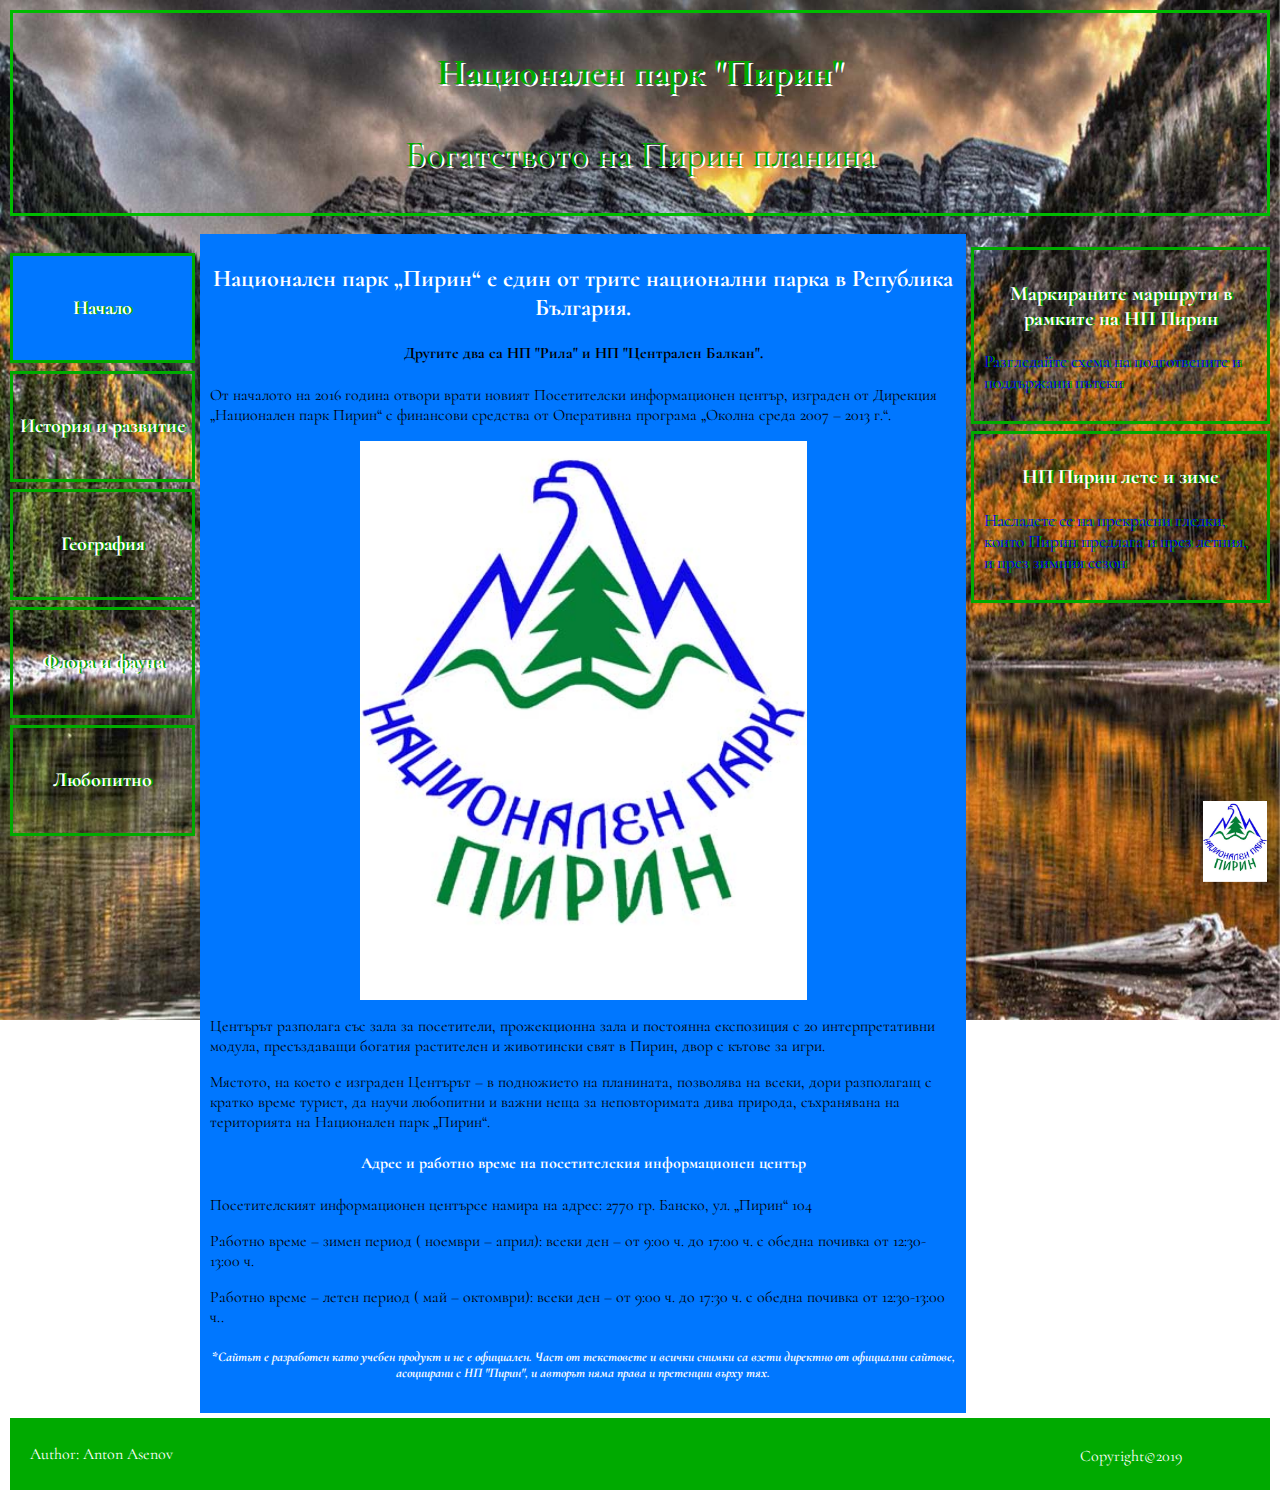
<file: index.html>
<!DOCTYPE html>
<html>
<head>

	<meta charset="utf-8">
	<meta name="description" content="Национален парк Пирин - един от трите национални паркове в България">
	<meta name="keywords" content="Национален парк Пирин, защитени територии, туризъм">
	<meta name="author" content="Антон Асенов">
	<meta name="viewport" content="width=device-width, initial-scale=1.0">

	<link rel="stylesheet" type="text/css" href="Css/style.css">
	<link href="https://fonts.googleapis.com/css?family=Cormorant&display=swap&text=0123456789НПРБ" rel="stylesheet">
	

	<title>Национален парк "Пирин"</title>

</head>

<body>


	<div class="header">
		<p class="header-text"><strong>Национален парк "Пирин"</strong></p>
		<p class="header-text">Богатството на Пирин планина</p>
	</div>

	<div class="menu">
		<a href="index.html"><div class="menuitem1"><h5>Начало</h5></div></a>
		<a href="Html/Istoriq.html"><div class="menuitem"><h5>История и развитие</h5></div></a>
		<a href="Html/Geografiq.html"><div class="menuitem"><h5>География</h5></div></a>
		<a href="Html/Rast i zhiv.html"><div class="menuitem"><h5>Флора и фауна</h5></div></a>
		<a href="Html/lubopitno.html"><div class="menuitem"><h5>Любопитно</h5></div></a>
	</div>

	<div class="main">
	
		<h2>Национален парк „Пирин“ е един от трите национални парка в Република България.</h2>
		
		<h4 id="subtitle">Другите два са НП "Рила" и НП "Централен Балкан".</h4>
			<p> От началото на 2016 година отвори врати новият Посетителски информационен център, изграден от Дирекция „Национален парк Пирин“ с финансови средства от Оперативна програма „Околна среда 2007 – 2013 г.“.</p>
		
			<img id="img" src="Images/NP Pirin.jpg">
		
			<p>Центърът разполага със зала за посетители, прожекционна зала и постоянна експозиция с 20 интерпретативни модула, пресъздаващи богатия растителен и животински свят в Пирин, двор с кътове за игри.</p>
			<p>Мястото, на което е изграден Центърът – в подножието на планината, позволява на всеки, дори разполагащ с кратко време турист, да научи любопитни и важни неща за неповторимата дива природа, съхранявана на територията на Национален парк „Пирин“.</p>

		<h4>Адрес и работно време на посетителския информационен център</h4>
			<p>Посетителският информационен центърсе намира на адрес: 2770 гр. Банско, ул. „Пирин“ 104</p>
			<p> Работно време – зимен период ( ноември – април): всеки ден – от 9:00 ч. до 17:00 ч. с обедна почивка от 12:30-13:00 ч.</p>
			<p>Работно време – летен период ( май – октомври): всеки ден – от 9:00 ч. до 17:30 ч. с обедна почивка от 12:30-13:00 ч..</p>
			
	<h5>*<i>Сайтът е разработен като учебен продукт и не е официален. Част от текстовете и всички снимки са взети директно от официални сайтове, асоциирани с НП "Пирин", и авторът няма права и претенции върху тях.</i></h5>
			
	</div>

	<div class="right-bar">
	
		<div class="right-item">
			<a href="http://www.pirin.bg/wp-content/uploads/2017/08/map.pdf" target="_blank"><h3>Маркираните маршрути в рамките на НП Пирин</h3>
			<p>Разгледайте схема на подготвените и поддържани пътеки</p></a>
		</div>
			
		<div class="right-item">
			<a href="Html/lqto.html"><h3>НП Пирин лете и зиме</h3>
			<p>Насладете се на прекрасни гледки, които Пирин предлага и през летния, и през зимния сезон</p></a>
		</div>
			
		<a href="https://www.pirin.bg/" target="_blank"><img id="img2" src="Images/NP Pirin.jpg" title="Към официалния сайт на НП 'Пирин'"></a>
			
	</div>
    
	<div class="footer">
		<p id="footer-left">Author: Anton Asenov</p>
		<p id="footer-right">Copyright&copy;2019</p>
	</div>
	


</body>
</html>
</file>
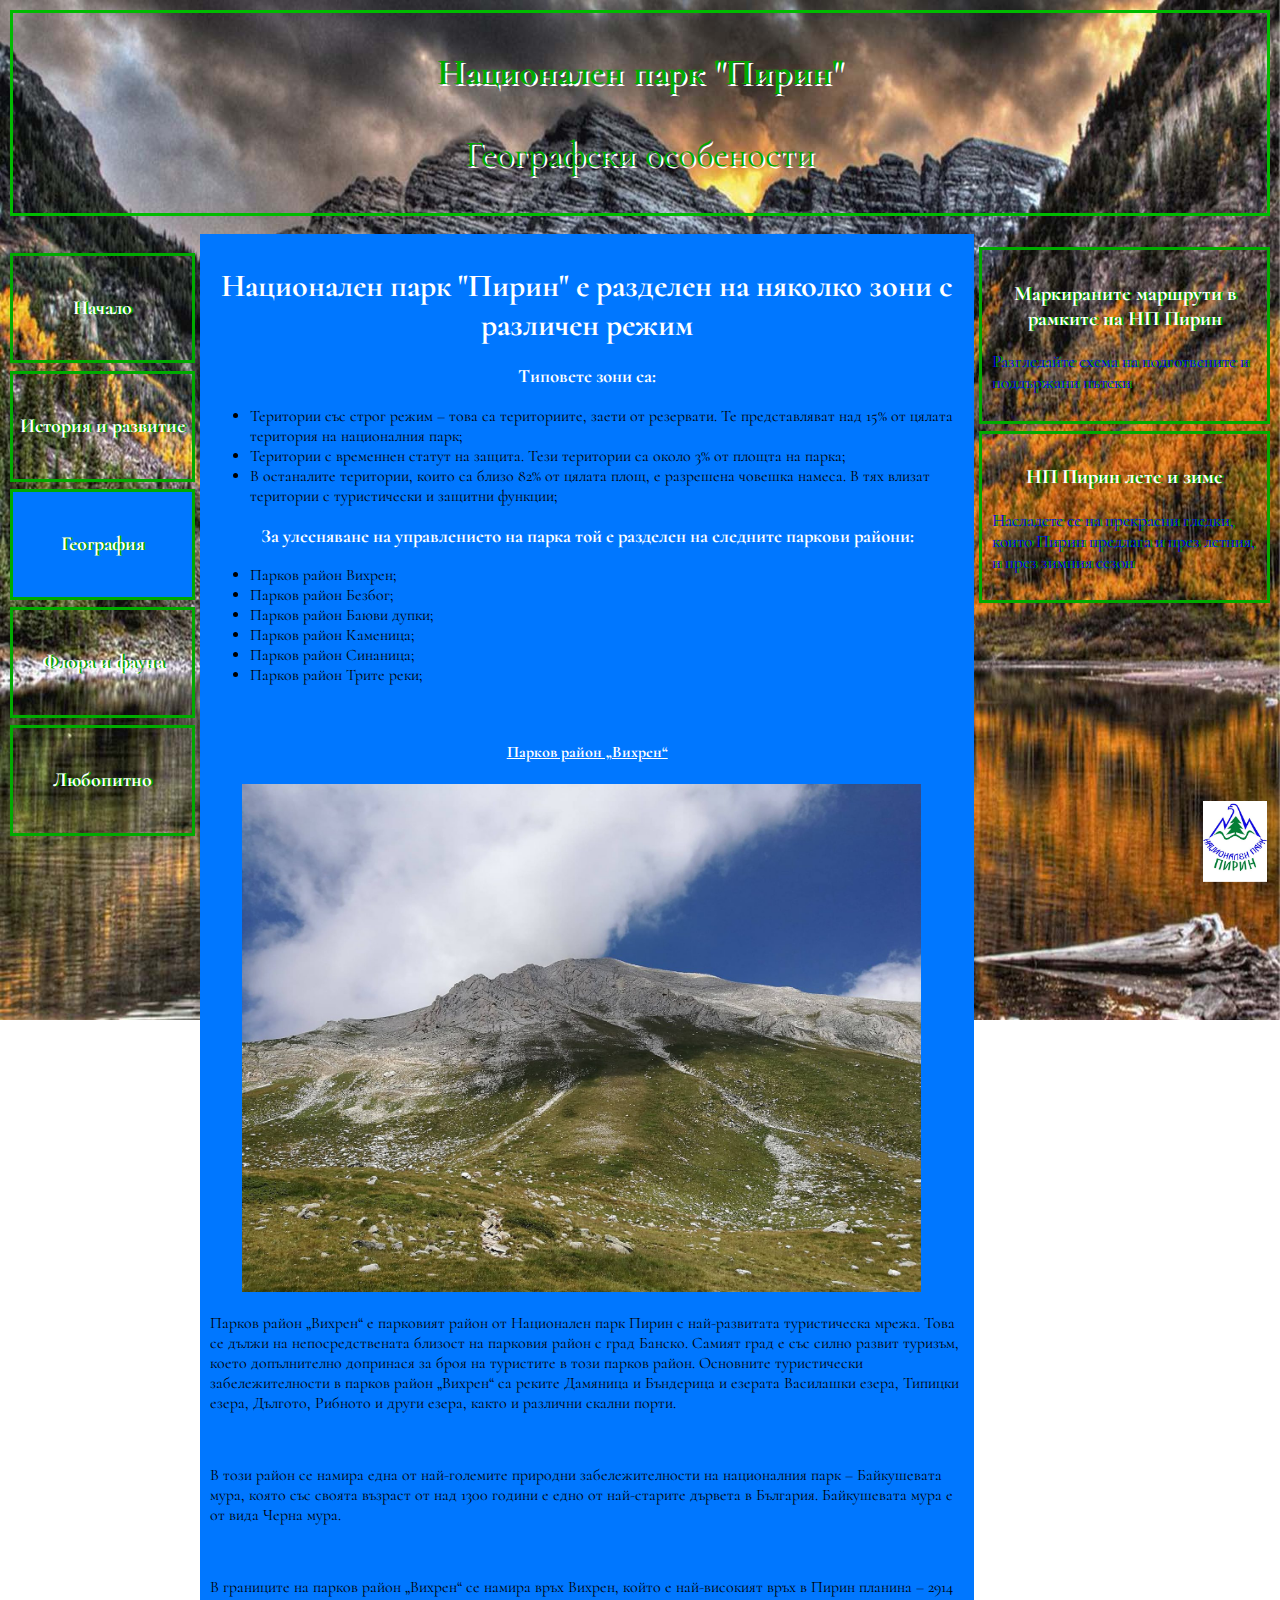
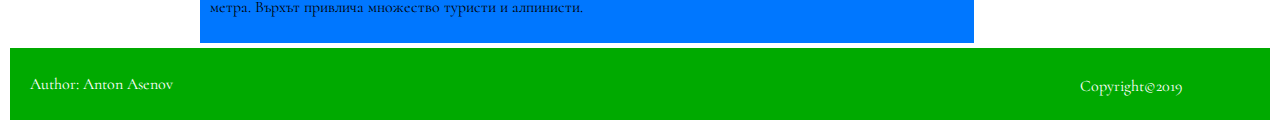
<file: Html/Geografiq.html>
<!DOCTYPE html>
<html>
<head>

	<meta charset="utf-8">
	<meta name="description" content="Национален парк Пирин - един от трите национални паркове в България">
	<meta name="keywords" content="Национален парк Пирин, защитени територии, туризъм">
	<meta name="author" content="Антон Асенов">
	<meta name="viewport" content="width=device-width, initial-scale=1.0">

	<link rel="stylesheet" type="text/css" href="../Css/style.css">
	<link href="https://fonts.googleapis.com/css?family=Cormorant&display=swap&text=0123456789НПОРЦМБИГФДЛ" rel="stylesheet">

	<title>НП "Пирин" - география</title>

</head>

<body>

	<div class="header">
	
		<p class="header-text"><strong>Национален парк "Пирин"</strong></p>
		<p class="header-text">Географски особености</p>
		
	</div>

	<div class="menu">
	
		<a href="../index.html"><div class="menuitem"><h5>Начало</h5></div></a>
		<a href="Istoriq.html"><div class="menuitem"><h5>История и развитие</h5></div></a>
		<a href="Geografiq.html"><div class="menuitem1"><h5>География</h5></div></a>
		<a href="Rast i zhiv.html"><div class="menuitem"><h5>Флора и фауна</h5></div></a>
		<a href="lubopitno.html"><div class="menuitem"><h5>Любопитно</h5></div></a>
		
	</div>

	<div class="main">
   
		<h1>Национален парк "Пирин" е разделен на няколко зони с различен режим</h1>
			<h3> Tиповете зони са:</h3>
				<ul>
					<li>Територии със строг режим – това са териториите, заети от резервати. Те представляват над 15% от цялата територия на националния парк;</li>
					<li>Територии с временнен статут на защита. Тези територии са около 3% от площта на парка;</li>
					<li>В останалите територии, които са близо 82% от цялата площ, е разрешена човешка намеса. В тях влизат територии с туристически и защитни функции;</li>
				</ul>
			<h3>За улесняване на управлението на парка той е разделен на следните паркови райони:</h3>
				<ul>
					<li>Парков район Вихрен;</li>
					<li>Парков район Безбог;</li>
					<li>Парков район Баюви дупки;</li>
					<li>Парков район Каменица;</li>
					<li>Парков район Синаница;</li>
					<li>Парков район Трите реки;</li>
				</ul><br>
				<h4 style="text-decoration:underline">Парков район „Вихрен“</h4>
					<a href="https://opoznai.bg/view/parkov-raion-vihren-pirin" target="_blank"><img id="imgGeo" src="../Images/PR Vihren.jpg"alt="Парков район Вихрен"  title="Район Вихрен притежава най-добре развитата туристическа мрежа на територията на националния парк.
(Клик към официалния сайт)" target="_blank"></a>
					<p>Парков район „Вихрен“ е парковият район от Национален парк Пирин с най-развитата туристическа мрежа. Това се дължи на непосредствената близост на парковия район с град Банско. Самият град е със силно развит туризъм, което допълнително допринася за броя на туристите в този парков район. Основните туристически забележителности в парков район „Вихрен“ са реките Дaмяница и Бъндерица и езерата Василашки езера, Типицки езера, Дългото, Рибното и други езера, както и различни скални порти.</p><br>
					<p>В този район се намира една от най-големите природни забележителности на националния парк – Байкушевата мура, която със своята възраст от над 1300 години е едно от най-старите дървета в България. Байкушевата мура е от вида Черна мура.</p><br>
					<p>В границите на парков район „Вихрен“ се намира връх Вихрен, който е най-високият връх в Пирин планина – 2914 метра. Върхът привлича множество туристи и алпинисти.</p>
	
	</div>

	<div class="right-bar">
	
		<div class="right-item">
			<a href="http://www.pirin.bg/wp-content/uploads/2017/08/map.pdf" target="_blank"><h3>Маркираните маршрути в рамките на НП Пирин</h3>
			<p>Разгледайте схема на подготвените и поддържани пътеки</p></a>
		</div>
			
		<div class="right-item">
			<a href="lqto.html"><h3>НП Пирин лете и зиме</h3>
			<p>Насладете се на прекрасни гледки, които Пирин предлага и през летния, и през зимния сезон</p></a>
		</div>
		
		<a href="https://www.pirin.bg/" target="_blank"><img id="img2" src="../Images/NP Pirin.jpg" title="Към официалния сайт на НП 'Пирин'"></a>
	
	</div>

	<div class="footer">
		<p id="footer-left">Author: Anton Asenov</p>
		<p id="footer-right">Copyright&copy;2019</p>
	</div>

</body>
</html>
</file>
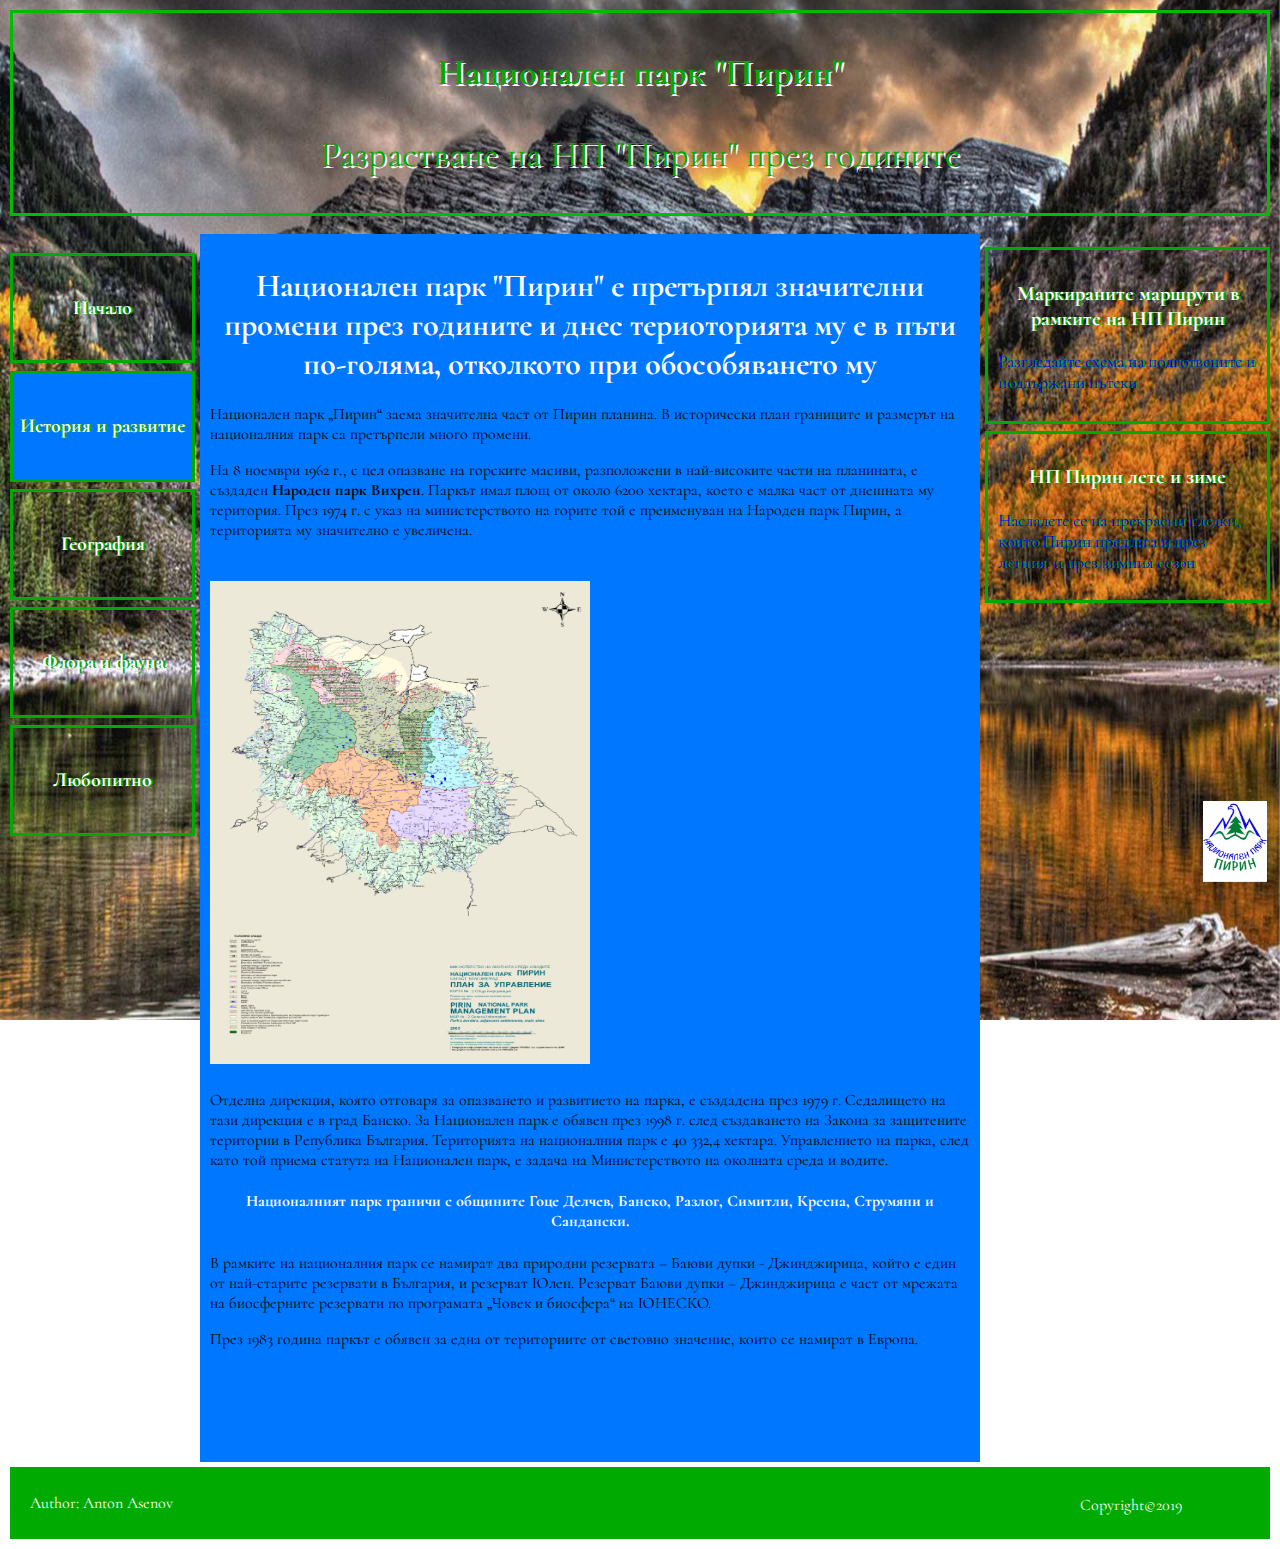
<file: Html/Istoriq.html>
<!DOCTYPE html>
<html>
<head>
	<meta charset="utf-8">
	<meta name="description" content="Национален парк Пирин - един от трите национални паркове в България">
	<meta name="keywords" content="Национален парк Пирин, история, защитени територии, туризъм">
	<meta name="author" content="Антон Асенов">
	<meta http-equiv="refresh" content="60">
	<meta name="viewport" content="width=device-width, initial-scale=1.0">

	<link rel="stylesheet" type="text/css" href="../Css/style.css">
	<link href="https://fonts.googleapis.com/css?family=Cormorant&display=swap&text=0123456789НПОРЦМБИГФДЛ" rel="stylesheet">

<title>НП "Пирин" през годините</title>

</head>
<body>

	<div class="header">
	
		<p class="header-text"><strong>Национален парк "Пирин"</strong></p>
		<p class="header-text">Разрастване на НП "Пирин" през годините</p>
		
	</div>


	<div class="menu">
	
		<a href="index.html"><div class="menuitem"><h5>Начало</h5></div></a>
		<a href="Html/Istoriq.html"><div class="menuitem1"><h5>История и развитие</h5></div></a>
		<a href="Html/Geografiq.html"><div class="menuitem"><h5>География</h5></div></a>
		<a href="Html/Rast i zhiv.html"><div class="menuitem"><h5>Флора и фауна</h5></div></a>
		<a href="Html/lubopitno.html"><div class="menuitem"><h5>Любопитно</h5></div></a>
		
	</div>

	<div class="main">
  
		<h1>Национален парк "Пирин" е претърпял значителни промени през годините и днес териоторията му е в пъти по-голяма, отколкото при обособяването му</h1>
		
				<p>Национален парк „Пирин“ заема значителна част от Пирин планина. В исторически план границите и размерът на националния парк са претърпели много промени.</p>
				<p>На 8 ноември 1962 г., с цел опазване на горските масиви, разположени в най-високите части на планината, е създаден <strong>Народен парк Вихрен</strong>. Паркът имал площ от около 6200 хектара, което е малка част от днешната му територия. През 1974 г. с указ на министерството на горите той е преименуван на Народен парк Пирин, а територията му значително е увеличена.</p><br>

					<a href="../Images/np pirin karta gol.jpg" alt="Kарта на НП Пирин" target="_blank"><img id="map" alt="карта на НП Пирин" src="../Images/np pirin karta gol.jpg" title="Територия на НП 'Пирин' към днешна дата" width="50%" height="40%" ></a><br>

				<p>Отделна дирекция, която отговаря за опазването и развитието на парка, е създадена през 1979 г. Седалището на тази дирекция е в град Банско. За Национален парк е обявен през 1998 г. след създаването на Закона за защитените територии в Република България. Територията на националния парк е 40 332,4 хектара. Управлението на парка, след като той приема статута на Национален парк, е задача на Министерството на околната среда и водите.</p>

			<h4>Националният парк граничи с общините Гоце Делчев, Банско, Разлог, Симитли, Кресна, Струмяни и Сандански.</h4>

				<p>В рамките на националния парк се намират два природни резервата – Баюви дупки - Джинджирица, който е един от най-старите резервати в България, и резерват Юлен. Резерват Баюви дупки – Джинджирица е част от мрежата на биосферните резервати по програмата „Човек и биосфера“ на ЮНЕСКО.</p>
				<p>През 1983 година паркът е обявен за една от териториите от световно значение, които се намират в Европа.</p>
	
	</div>

	<div class="right-bar">
	
		<div class="right-item">
			<a href="http://www.pirin.bg/wp-content/uploads/2017/08/map.pdf" target="_blank"><h3>Маркираните маршрути в рамките на НП Пирин</h3>
			<p>Разгледайте схема на подготвените и поддържани пътеки</p></a>
		</div>
			
		<div class="right-item">
			<a href="Html/lqto.html"><h3>НП Пирин лете и зиме</h3>
			<p>Насладете се на прекрасни гледки, които Пирин предлага и през летния, и през зимния сезон</p></a>
		</div>
		
		<a href="https://www.pirin.bg/" target="_blank"><img id="img2" src="../Images/NP Pirin.jpg"></a>
		
	</div>

	<div class="footer">
		<p id="footer-left">Author: Anton Asenov</p>
		<p id="footer-right">Copyright&copy;2019</p>
	</div>

</body>
</html>
</file>
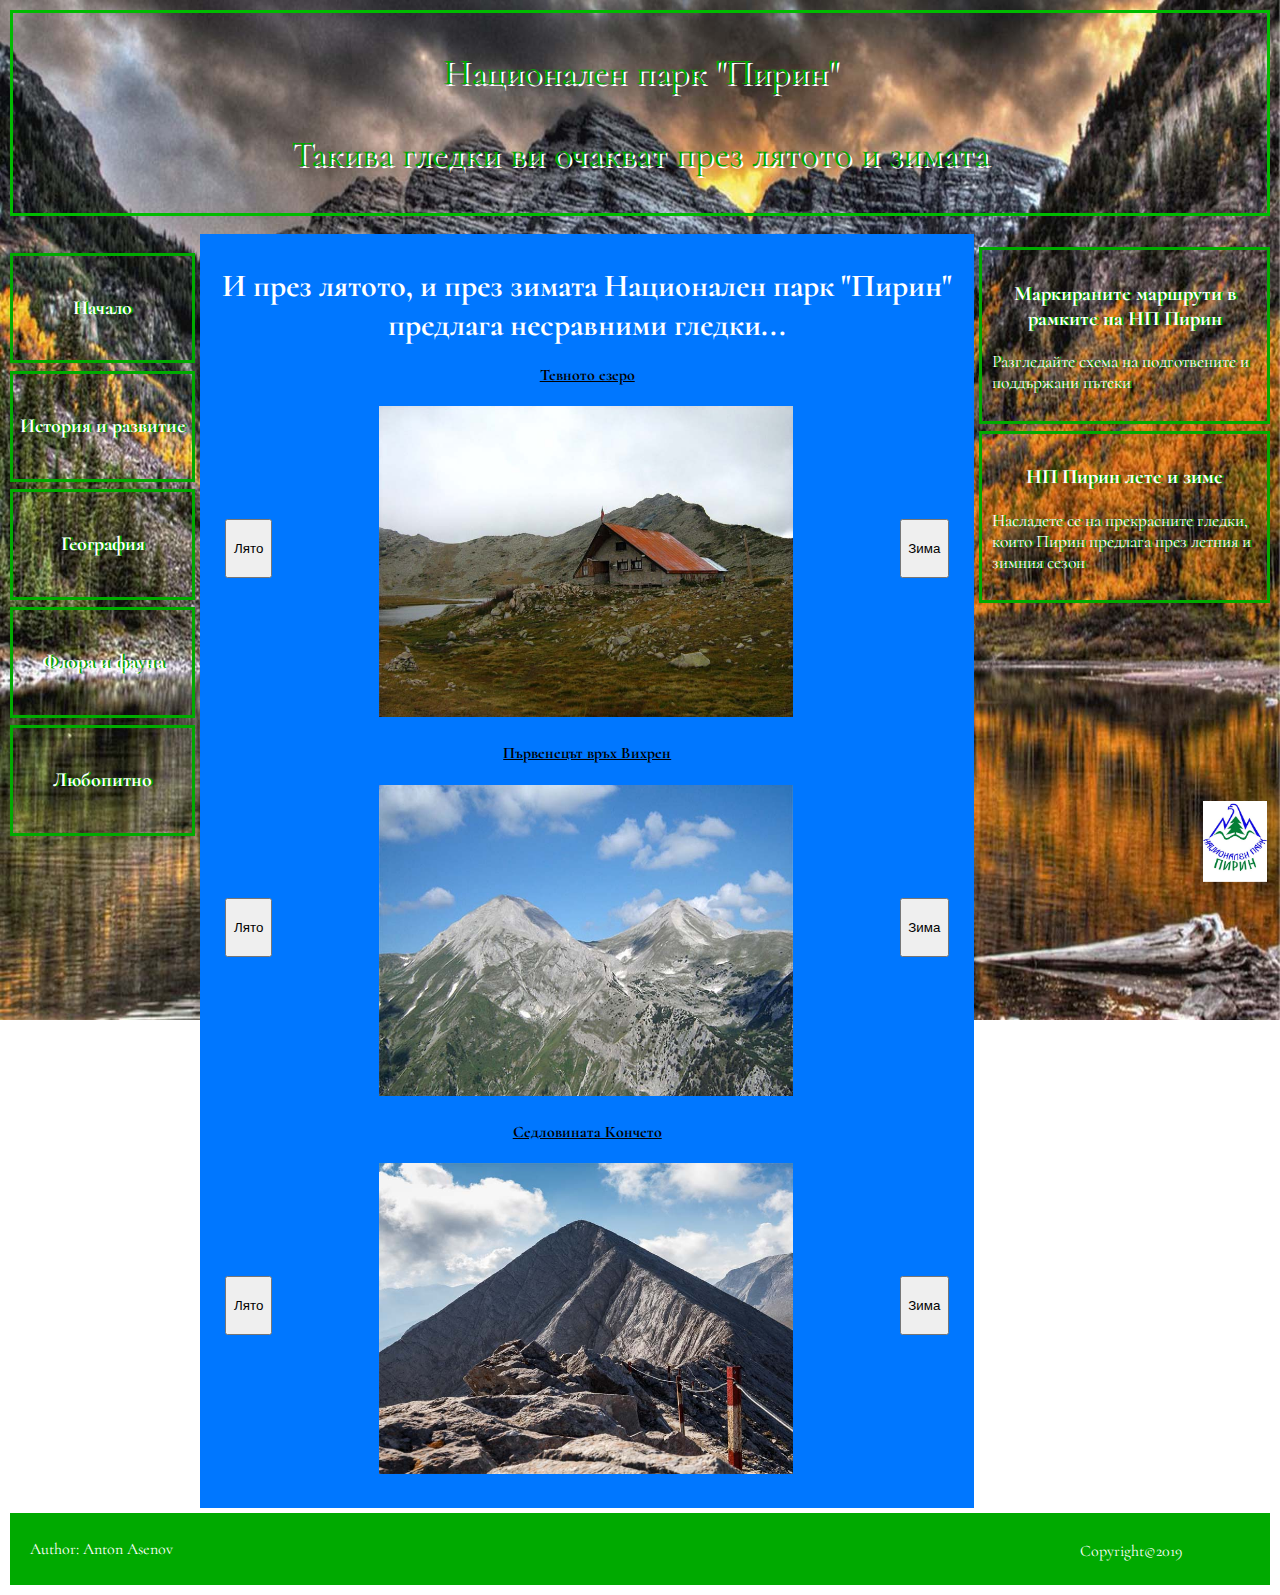
<file: Html/lqto.html>
<!DOCTYPE html>
<html>
<head>
	<meta charset="utf-8">
	<meta name="description" content="Национален парк Пирин - един от трите национални паркове в България">
	<meta name="keywords" content="Национален парк Пирин, защитени територии, туризъм">
	<meta name="author" content="Антон Асенов">
	<meta http-equiv="refresh" content="60">
	<meta name="viewport" content="width=device-width, initial-scale=1.0">

	<link rel="stylesheet" type="text/css" href="../Css/style.css">
	<link href="https://fonts.googleapis.com/css?family=Cormorant&display=swap&text=0123456789НПОРЦМБИГФДЛ" rel="stylesheet">

<title>Летни и зимни емоции в НП "Пирин"</title>

</head>
<body>

	<div class="header">
	
		<p class="header-text">Национален парк "Пирин"</p>
		<p class="header-text">Такива гледки ви очакват през лятото и зимата</p>
		
	</div>

	<div class="menu">
  
		<div class="menuitem"><a href="../index.html"><h5>Начало</h5></a></div>
		<div class="menuitem"><a href="Istoriq.html"><h5>История и развитие</h5></a></div>
		<div class="menuitem"><a href="Geografiq.html"><h5>География</h5></a></div>
		<div class="menuitem"><a href="Rast i zhiv.html"><h5>Флора и фауна</h5></a></div>
		<div class="menuitem"><a href="lubopitno.html"><h5>Любопитно</h5></a></div>
	
	</div>

	<div class="main">
	
		<h1>И през лятото, и през зимата <strong>Национален парк "Пирин"</strong> предлага несравними гледки...</h1>
		
			<h4 style="color: black; text-decoration: underline">Тевното езеро</h4>
				<button class="butonl" onclick="document.getElementById('myImage').src='../Images/TevnoEzeroLqto1.jpg'"><p>Лято</p></button>	
				<button class="butonr" onclick="document.getElementById('myImage').src='../Images/TevnoEzeroZima1.jpg'"><p>Зима</p></button>				
					<h3><img id="myImage" src="../Images/TevnoEzeroLqto1.jpg"></h3>

				
			<h4 style="color: black; text-decoration: underline">Първенецът връх Вихрен</h4>
				<button class="butonl" onclick="document.getElementById('myImage2').src='../Images/VihrenLqto1.jpg'"><p>Лято</p></button>
				<button class="butonr"  onclick="document.getElementById('myImage2').src='../Images/VihrenZima1.jpg'"><p>Зима</p></button>
					<h3><img id="myImage2" src="../Images/VihrenLqto1.jpg"></h3>
				
				
			<h4 style="color: black; text-decoration: underline">Седловината Кончето</h4>
				<button class="butonl"  onclick="document.getElementById('myImage3').src='../Images/KonchetoLqto1.jpg'"><p>Лято</p></button>
						<button class="butonr"  onclick="document.getElementById('myImage3').src='../Images/KonchetoZima1.jpg'"><p>Зима</p></button>
					<h3><img id="myImage3" src="../Images/KonchetoLqto1.jpg"></h3>
		

	</div>

	<div class="right-bar">
  
		<div class="right-item"><a href="http://www.pirin.bg/wp-content/uploads/2017/08/map.pdf" target="_blank"><h3>Маркираните маршрути в рамките на НП Пирин</h3></a>
			<p>Разгледайте схема на подготвените и поддържани пътеки</p></div>
		<div class="right-item1"><a href="lqto.html"><h3>НП Пирин лете и зиме</h3></a>
			<p>Насладете се на прекрасните гледки, които Пирин предлага през летния и зимния сезон</p></div>
	
		<a href="https://www.pirin.bg/" target="_blank"><img id="img2" src="../Images/NP Pirin.jpg" title="Към официалния сайт на НП 'Пирин'"></a>
	
	</div>

	<div class="footer">
		<p id="footer-left">Author: Anton Asenov</p>
		<p id="footer-right">Copyright&copy;2019</p>
	</div>

</body>
</html>
</file>
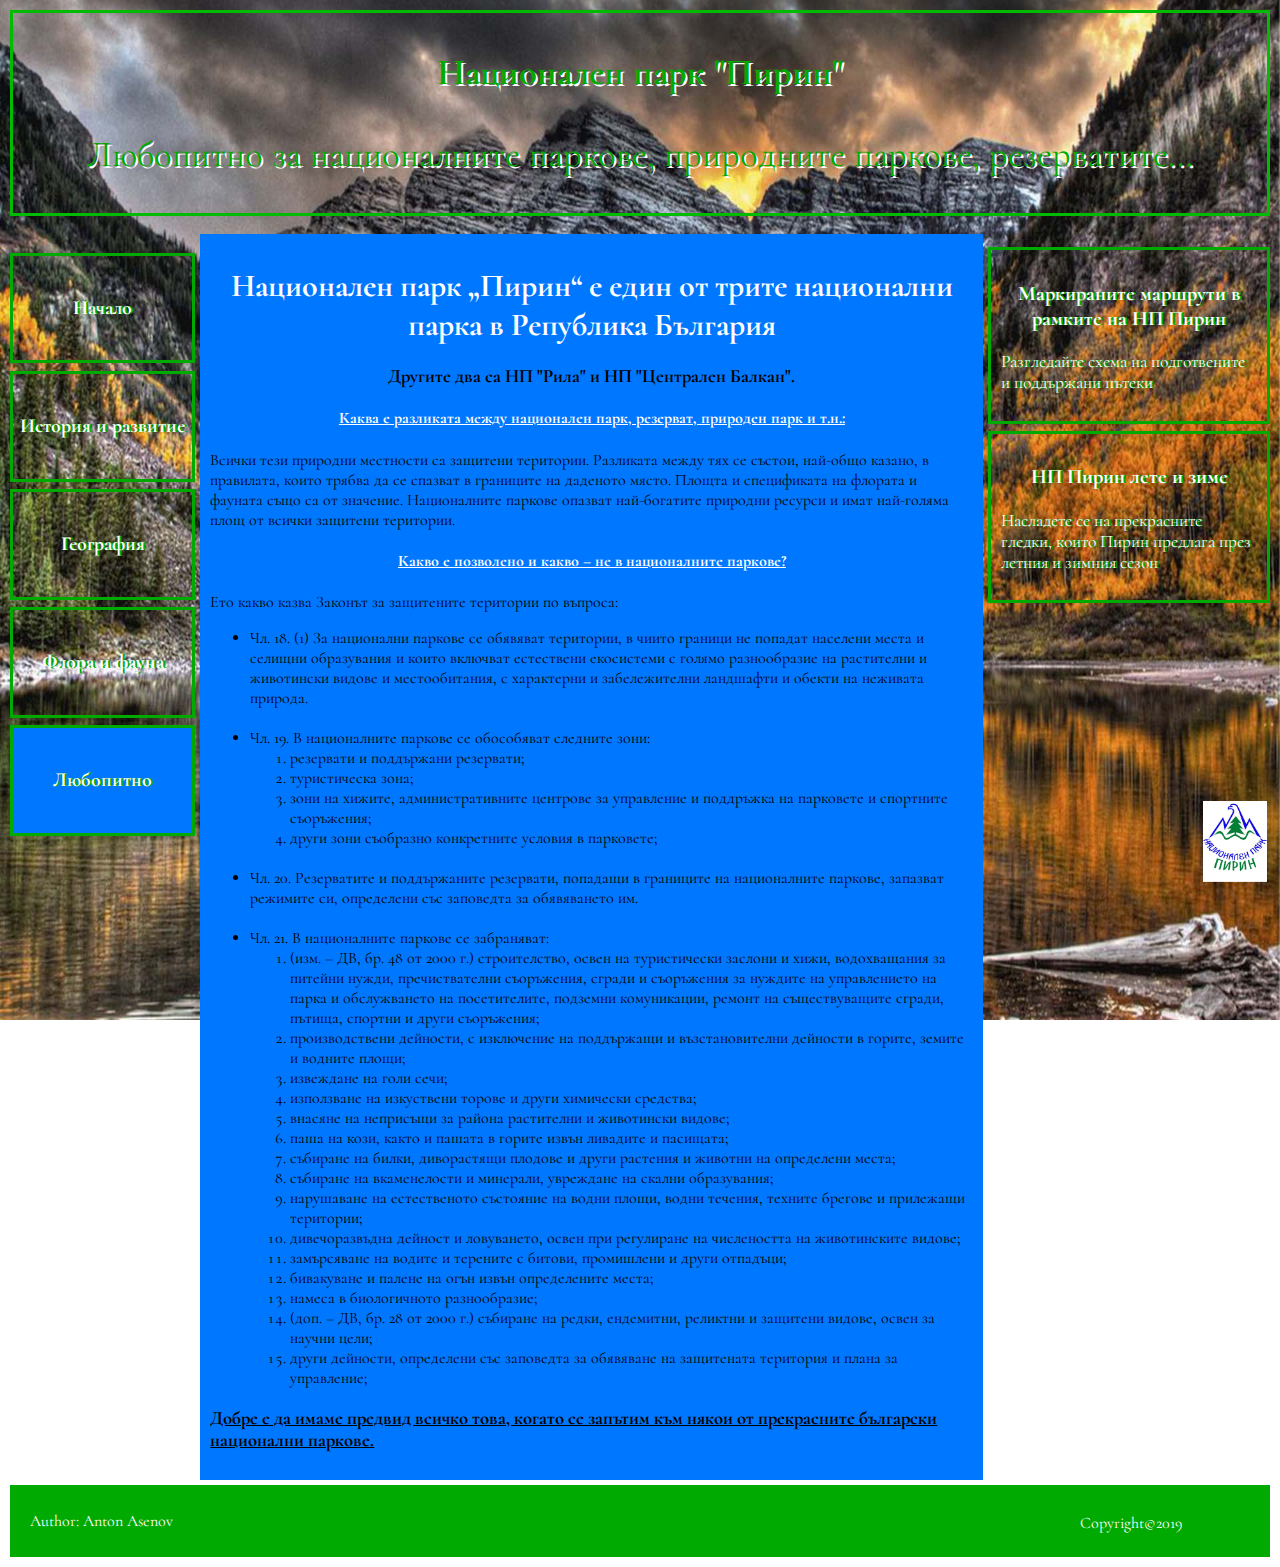
<file: Html/lubopitno.html>
<!DOCTYPE html>
<html>
<head>
	<meta charset="utf-8">
	<meta name="description" content="Национален парк Пирин - един от трите национални паркове в България">
	<meta name="keywords" content="Национален парк Пирин, защитени територии, туризъм">
	<meta name="author" content="Антон Асенов">
	<meta http-equiv="refresh" content="60">
	<meta name="viewport" content="width=device-width, initial-scale=1.0">

	<link rel="stylesheet" type="text/css" href="../Css/style.css">
	<link href="https://fonts.googleapis.com/css?family=Cormorant&display=swap&text=0123456789НПОРЦМБИГФДЛ" rel="stylesheet">

	<title>НП "Пирин" - любопитни факти</title>

</head>
<body>

	<div class="header">
  
		<p class="header-text"><strong>Национален парк "Пирин"</strong></p>
		<p class="header-text">Любопитно за националните паркове, природните паркове, резерватите...</p>
	
	</div>

	<div class="menu">
	
		<div class="menuitem"><a href="../index.html"><h5>Начало</h5></a></div>
		<div class="menuitem"><a href="Istoriq.html"><h5>История и развитие</h5></a></div>
		<div class="menuitem"><a href="Geografiq.html"><h5>География</h5></a></div>
		<div class="menuitem"><a href="Rast i zhiv.html"><h5>Флора и фауна</h5></a></div>
		<div class="menuitem1"><a href="lubopitno.html"><h5>Любопитно</h5></a></div>
	
	</div>

	<div class="main">
	
		<h1><strong>Национален парк „Пирин“ е един от трите национални парка в Република България</strong></h1>
			<h3 style="color: black">Другите два са НП "Рила" и НП "Централен Балкан".</h3>
			
				<h4 style="text-decoration:underline">Каква е разликата между национален парк, резерват, природен парк и т.н.:</h4>
					<p>Всички тези природни местности са защитени територии. Разликата между тях се състои, най-общо казано, в правилата, които трябва да се спазват в границите на даденото място. Площта и спецификата на флората и фауната също са от значение. Националните паркове опазват най-богатите природни ресурси и имат най-голяма площ от всички защитени територии.</p>

				<h4 style="text-decoration: underline">Какво е позволено и какво – не в националните паркове?</h4>
					<p>Ето какво казва Законът за защитените територии по въпроса:</p>
						<ul>
							<li>Чл. 18. (1) За национални паркове се обявяват територии, в чиито граници не попадат населени места и селищни образувания и които включват естествени екосистеми с голямо разнообразие на растителни и животински видове и местообитания, с характерни и забележителни ландшафти и обекти на неживата природа.</li><br>
							<li>Чл. 19. В националните паркове се обособяват следните зони:</li>
								<ol>
									<li>резервати и поддържани резервати;</li>
									<li>туристическа зона;</li>
									<li>зони на хижите, административните центрове за управление и поддръжка на парковете и спортните съоръжения;</li>
									<li>други зони съобразно конкретните условия в парковете;</li><br>
								</ol>
							<li>Чл. 20. Резерватите и поддържаните резервати, попадащи в границите на националните паркове, запазват режимите си, определени със заповедта за обявяването им.</li><br>
							<li>Чл. 21. В националните паркове се забраняват:</li>
								<ol>
									<li>(изм. – ДВ, бр. 48 от 2000 г.) строителство, освен на туристически заслони и хижи, водохващания за питейни нужди, пречиствателни съоръжения, сгради и съоръжения за нуждите на управлението на парка и обслужването на посетителите, подземни комуникации, ремонт на съществуващите сгради, пътища, спортни и други съоръжения;</li>
									<li>производствени дейности, с изключение на поддържащи и възстановителни дейности в горите, земите и водните площи;</li>
									<li>извеждане на голи сечи;</li>
									<li>използване на изкуствени торове и други химически средства;</li>
									<li>внасяне на неприсъщи за района растителни и животински видове;</li>
									<li>паша на кози, както и пашата в горите извън ливадите и пасищата;</li>
									<li>събиране на билки, диворастящи плодове и други растения и животни на определени места;</li>
									<li>събиране на вкаменелости и минерали, увреждане на скални образувания;</li>
									<li>нарушаване на естественото състояние на водни площи, водни течения, техните брегове и прилежащи територии;</li>
									<li>дивечоразвъдна дейност и ловуването, освен при регулиране на числеността на животинските видове;</li>
									<li>замърсяване на водите и терените с битови, промишлени и други отпадъци;</li>
									<li>бивакуване и палене на огън извън определените места;</li>
									<li>намеса в биологичното разнообразие;</li>
									<li>(доп. – ДВ, бр. 28 от 2000 г.) събиране на редки, ендемитни, реликтни и защитени видове, освен за научни цели;</li>
									<li>други дейности, определени със заповедта за обявяване на защитената територия и плана за управление;</li>
								</ol>
					</ul>
			<h3 style="text-align: left; text-decoration: underline; color:black">Добре е да имаме предвид всичко това, когато се запътим към някои от прекрасните български национални паркове.</h3>
	</div>

	<div class="right-bar">
	
		<div class="right-item"><a href="http://www.pirin.bg/wp-content/uploads/2017/08/map.pdf" target="_blank"><h3>Маркираните маршрути в рамките на НП Пирин</h3></a>
			<p>Разгледайте схема на подготвените и поддържани пътеки</p></div>
		<div class="right-item"><a href="lqto.html"><h3>НП Пирин лете и зиме</h3></a>
			<p>Насладете се на прекрасните гледки, които Пирин предлага през летния и зимния сезон</p></div>
		<a href="https://www.pirin.bg/" target="_blank"><img id="img2" src="../Images/NP Pirin.jpg"></a>
	
	</div>

	<div class="footer">
		<p id="footer-left">Author: Anton Asenov</p>
		<p id="footer-right">Copyright&copy;2019</p>
	</div>

</body>
</html>
</file>
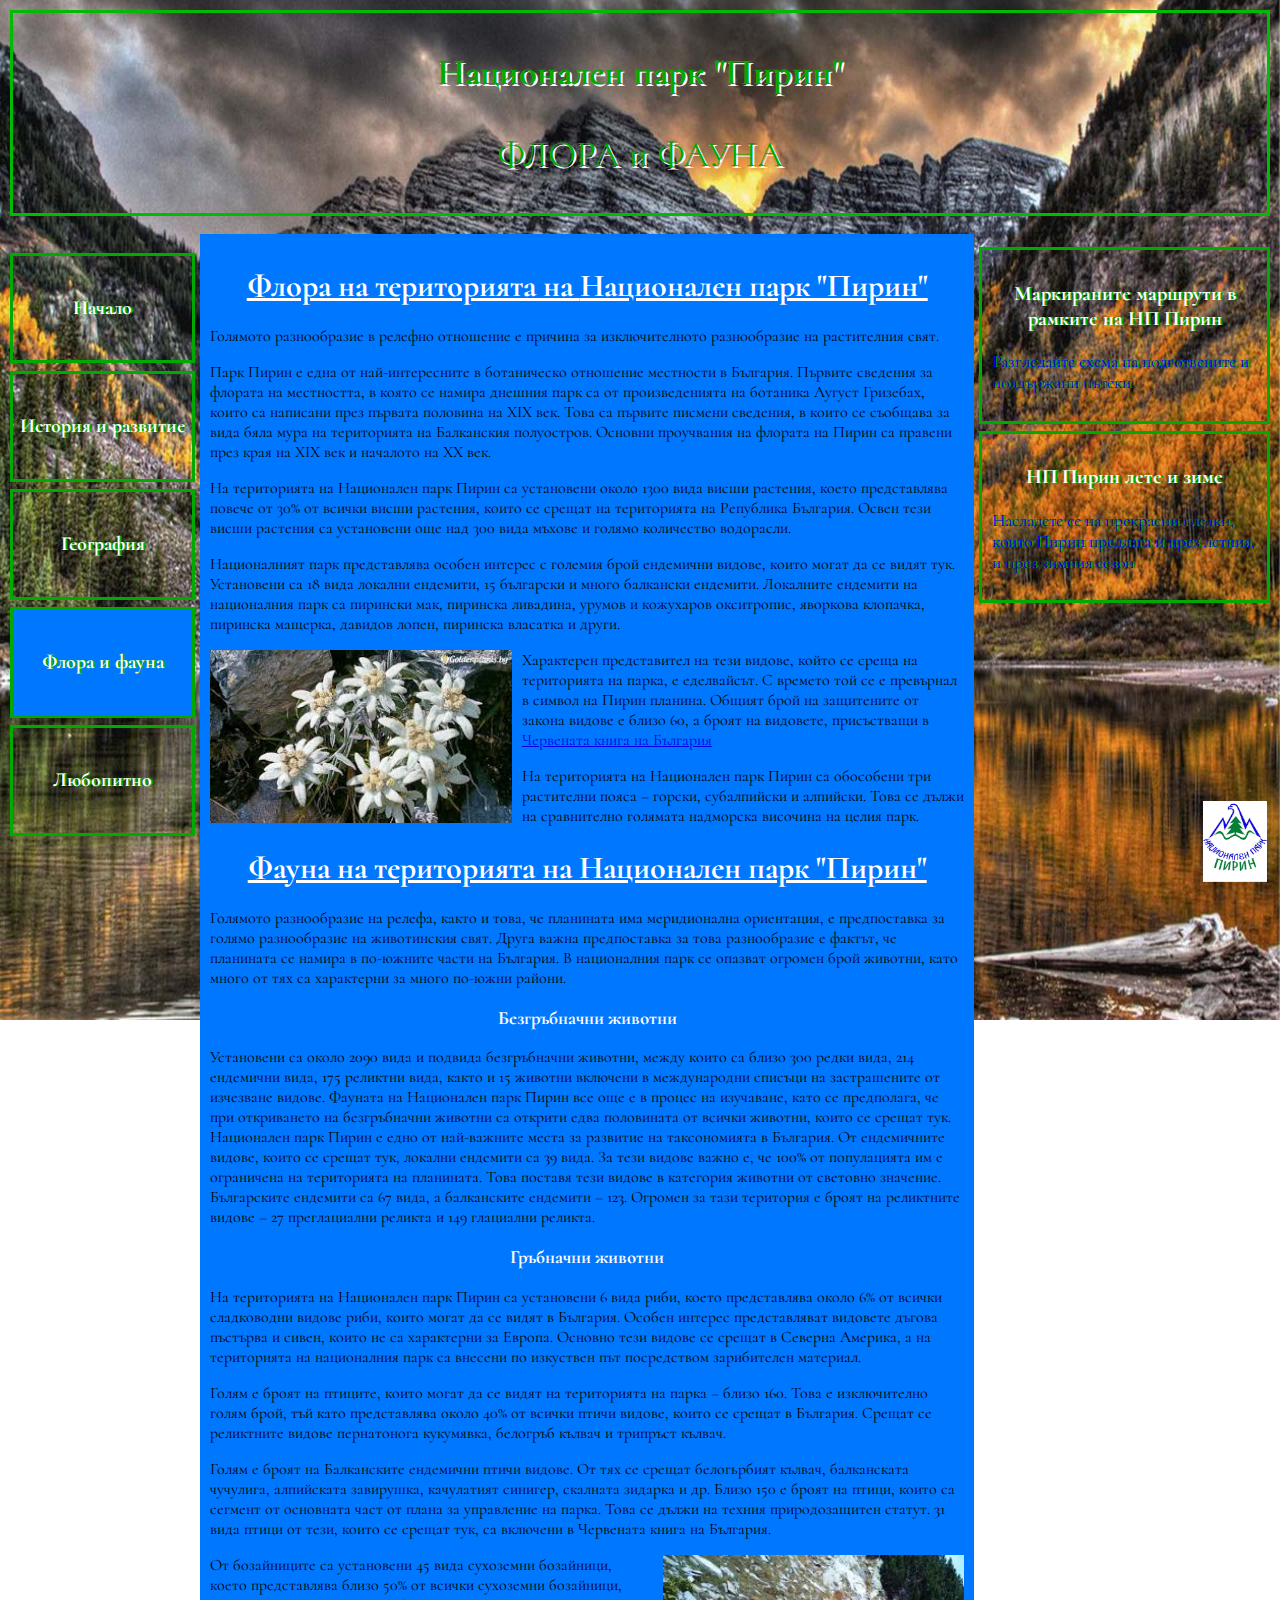
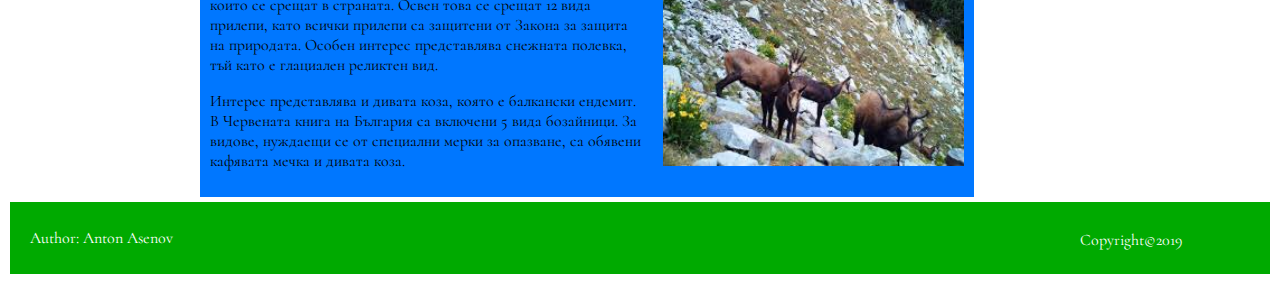
<file: Html/Rast i zhiv.html>
<!DOCTYPE html>
<html>
<head>
	<meta charset="utf-8">
	<meta name="description" content="Национален парк Пирин - един от трите национални паркове в България">
	<meta name="keywords" content="Национален парк Пирин, защитени територии, туризъм">
	<meta name="author" content="Антон Асенов">
	<meta http-equiv="refresh" content="60">
	<meta name="viewport" content="width=device-width, initial-scale=1.0">

	<link rel="stylesheet" type="text/css" href="../Css/style.css">
	<link href="https://fonts.googleapis.com/css?family=Cormorant&display=swap&text=0123456789НПОРЦМБИГФДЛ" rel="stylesheet">

	<title>НП "Пирин" - растителен и животински свят</title>

</head>

<body>

	<div class="header">
	
		<p class="header-text"><strong>Национален парк "Пирин"</strong></p>
		<p class="header-text">ФЛОРА и ФАУНА</p>
	</div>


	<div class="menu">
	
		<a href="index.html"><div class="menuitem"><h5>Начало</h5></div></a>
		<a href="Html/Istoriq.html"><div class="menuitem"><h5>История и развитие</h5></div></a>
		<a href="Html/Geografiq.html"><div class="menuitem"><h5>География</h5></div></a>
		<a href="Html/Rast i zhiv.html"><div class="menuitem1"><h5>Флора и фауна</h5></div></a>
		<a href="Html/lubopitno.html"><div class="menuitem"><h5>Любопитно</h5></div></a>
  
	</div>

	<div class="main">
    
		<h1 style="text-decoration:underline">Флора на територията на <strong>Национален парк "Пирин"</strong></h1>
				<p>Голямото разнообразие в релефно отношение е причина за изключителното разнообразие на растителния свят.</p>
				<p>Парк Пирин е една от най-интересните в ботаническо отношение местности в България. Първите сведения за флората на местността, в която се намира днешния парк са от произведенията на ботаника Аугуст Гризебах, които са написани през първата половина на XIX век. Това са първите писмени сведения, в които се съобщава за вида бяла мура на територията на Балканския полуостров. Основни проучвания на флората на Пирин са правени през края на XIX век и началото на XX век.</p>
				<p>На територията на Национален парк Пирин са установени около 1300 вида висши растения, което представлява повече от 30% от всички висши растения, които се срещат на територията на Република България. Освен тези висши растения са установени още над 300 вида мъхове и голямо количество водорасли.</p>
				<p>Националният парк представлява особен интерес с големия брой ендемични видове, които могат да се видят тук. Установени са 18 вида локални ендемити, 15 български и много балкански ендемити. Локалните ендемити на националния парк са пирински мак, пиринска ливадина, урумов и кожухаров окситропис, яворкова клопачка, пиринска мащерка, давидов лопен, пиринска власатка и други.</p>

				<a href="../Images/edelwais.jpg" style="width: 100%" target="_blank"><img id="edelweis" src="../Images/edelwais-mal.jpg" alt="Еделвайс"  title="Еделвайсът е ендемитен вид, срещащ се единствено тук и превърнал се в символ на Национален парк Пирин" target="_blank"></a>

				<p>Характерен представител на тези видове, който се среща на територията на парка, е еделвайсът. С времето той се е превърнал в символ на Пирин планина. Общият брой на защитените от закона видове е близо 60, а броят на видовете, присъстващи в <a href="http://kniga.petosoubl.com/" target="_blank" style="text-decoration: underline">Червената книга на България</a></p>
				<p>На територията на Национален парк Пирин са обособени три растителни пояса – горски, субалпийски и алпийски. Това се дължи на сравнително голямата надморска височина на целия парк.</p>
			
		<h1 style="text-decoration:underline">Фауна на територията на Национален парк "Пирин"</h1>
				<p>Голямото разнообразие на релефа, както и това, че планината има меридионална ориентация, е предпоставка за голямо разнообразие на животинския свят. Друга важна предпоставка за това разнообразие е фактът, че планината се намира в по-южните части на България. В националния парк се опазват огромен брой животни, като много от тях са характерни за много по-южни райони.</p>
		
			<h3>Безгръбначни животни</h3>
				<p>Установени са около 2090 вида и подвида безгръбначни животни, между които са близо 300 редки вида, 214 ендемични вида, 175 реликтни вида, както и 15 животни включени в международни списъци на застрашените от изчезване видове. Фауната на Национален парк Пирин все още е в процес на изучаване, като се предполага, че при откриването на безгръбначни животни са открити едва половината от всички животни, които се срещат тук. Национален парк Пирин е едно от най-важните места за развитие на таксономията в България. От ендемичните видове, които се срещат тук, локални ендемити са 39 вида. За тези видове важно е, че 100% от популацията им е ограничена на територията на планината. Това поставя тези видове в категория животни от световно значение. Българските ендемити са 67 вида, а балканските ендемити – 123. Огромен за тази територия е броят на реликтните видове – 27 преглациални реликта и 149 глациални реликта.</p>
			
			<h3>Гръбначни животни</h3>
				<p>На територията на Национален парк Пирин са установени 6 вида риби, което представлява около 6% от всички сладководни видове риби, които могат да се видят в България. Особен интерес представляват видовете дъгова пъстърва и сивен, които не са характерни за Европа. Основно тези видове се срещат в Северна Америка, а на територията на националния парк са внесени по изкуствен път посредством зарибителен материал.</h5>
				<p>Голям е броят на птиците, които могат да се видят на територията на парка – близо 160. Това е изключително голям брой, тъй като представлява около 40% от всички птичи видове, които се срещат в България. Срещат се реликтните видове пернатонога кукумявка, белогръб кълвач и трипръст кълвач.</p>
				<p>Голям е броят на Балканските ендемични птичи видове. От тях се срещат белогьрбият кълвач, балканската чучулига, алпийската завирушка, качулатият синигер, скалната зидарка и др. Близо 150 е броят на птици, които са сегмент от основната част от плана за управление на парка. Това се дължи на техния природозащитен статут. 31 вида птици от тези, които се срещат тук, са включени в Червената книга на България.</p>
	
					<a href="../Images/koza.jpg"target="_blank"><img id="koza" src="../Images/koza-mal.jpg" alt="Дива коза" title="Малко са щастливците, които са успели да видят на живо дивата коза в естественото й местообитания на територията на Националния парк" target="_blank"></a>
	
				<p>От бозайниците са установени 45 вида сухоземни бозайници, което представлява близо 50% от всички сухоземни бозайници, които се срещат в страната. Освен това се срещат 12 вида прилепи, като всички прилепи са защитени от Закона за защита на природата. Особен интерес представлява снежната полевка, тъй като е глациален реликтен вид.</p>
				<p>Интерес представлява и дивата коза, която е балкански ендемит. В Червената книга на България са включени 5 вида бозайници. За видове, нуждаещи се от специални мерки за опазване, са обявени кафявата мечка и дивата коза.</p>
	</div>

	<div class="right-bar">
	
		<div class="right-item">
			<a href="http://www.pirin.bg/wp-content/uploads/2017/08/map.pdf" target="_blank"><h3>Маркираните маршрути в рамките на НП Пирин</h3>
			<p>Разгледайте схема на подготвените и поддържани пътеки</p></a>
		</div>
			
		<div class="right-item">
			<a href="Html/lqto.html"><h3>НП Пирин лете и зиме</h3>
			<p>Насладете се на прекрасни гледки, които Пирин предлага и през летния, и през зимния сезон</p></a>
		</div>
		
			<a href="https://www.pirin.bg/" target="_blank"><img id="img2" src="../Images/NP Pirin.jpg" title="Към официалния сайт на НП 'Пирин'"></a>
		
		
	</div>

	<div class="footer">
		<p id="footer-left">Author: Anton Asenov</p>
		<p id="footer-right">Copyright&copy;2019</p>
	</div>


</body>
</html>
</file>
<file: Css/style.css>
* {
  box-sizing: border-box;
}

body {
	background: url(../Images/fonposle1.jpg) fixed no-repeat; 
	background-size: cover;
	margin: 0 auto;
	font-family: Cormorant, Tahoma, sans-serif;
	font-size: 16px;
	display: grid;
	grid-template-areas:
	'header header header header header header'
	'menu main main main main right-bar'
	'footer footer footer footer footer footer';
	grid-gap: 5px;
	padding: 10px;	
}

a {
	text-decoration: none;
}

/* nachalo na grid layouta*/

.header {
	grid-area: header;
	background-color: transparent;
	border: 3px solid #0b0;
}

.menu {
	grid-area: menu;
	font-size: 1.5em;
	font-weight: solid;
	text-shadow: 2px 0px #0A0;
	margin-top: 1em;
	color: white;
}

.main {
	grid-area: main;
	margin-top: 0.8em;
	padding: 10px;
	background-color:  #07f; 
}

.right-bar {
	grid-area: right-bar;
	margin-top: 1.6em;
	color: white;
	text-shadow: 2px 0px #0a0;
}

.footer {
	grid-area: footer;
	padding: 10px;
	position: relative;
	background-color:#0a0;
	text-align:left;
	color:#fff;
	z-index: -1;
}

/*krai na grid layouta*/

.header-text {
	font-size: 2.3rem;
	text-align: center;
	text-shadow:2px 2px white;
	color:#0A0;
}

.menuitem {
	padding: 0.3em;
	text-align: center;
	border: 3px solid #0a0;
	margin-top: 0.3em;
}

.menuitem1 {
	text-align: center;
	background-color: #07f;
	padding: 0.3em;
	margin-top: 0.3em;
	border: 3px solid #0a0; 
}

.menuitem:hover {
	background-color: #07f;
}

#subtitle {
	color: black;
	text-align: center;
}

#img {
	display: block;
	width:60%;
	height: auto;
	margin: 10px auto;
}

#img2 {
	width: 5%;
	height: 9%;
	top: 89%;
	left: 94%;
	position: fixed;
}

#imgGeo {
	 margin: auto 2em;
	 width: 90%;
}

#map {
	margin: 5px auto;
	cursor: zoom-in;
}

h5, h4, h3, h2, h1 {
	color:white;
	text-align: center;
}


#koza {
	float: right;
	padding-bottom: 5px;
	width: 40%;
	margin-left: 1em;
}

#edelweis {
	 width: 40%;
	float: left;
	margin-right: 10px;
}

#myImage, #myImage2, #myImage3 {
	width: 55%;
}

.butonl {
	padding: 0.5em;
	float: left;
	margin: 15% 0 0 2%;
} 

.butonr {
	padding: 0.5em;
	float: right;
	margin: 15% 2% 0 0;	
}

.butonl:hover {
	opacity: 0.8;
} 

.butonr:hover {
	opacity: 0.8;
}


.right-item:hover {
	background-color: #07f;
}


.right-item {
	border: 3px solid #0a0;
	font-size: 1.1em;
	padding: 10px;
}

.right-item1 {
	border: 3px solid #0a0;
	font-size: 1.1em;
	padding: 10px;
}

.right-item:first-child {
	margin-bottom: 7px;
}

#footer-right {
	position: absolute;
	bottom: 0.5em;
	right: 5.5em;
}
#footer-left {
	text-align: left;
	padding-left: 10px;
}

#mail {
	border: 1px solid blue;
	background-color: lightblue;
}

@media only screen and (max-width:2400px) {

#img2 {
	width: 3%;
	height: 5%;
	top: 93.5%;
	left: 96%;
	position: fixed;
}
}

@media only screen and (max-width:1400px) {

#img2 {
	width: 5%;
	height: 9%;
	top: 89%;
	left: 94%;
	position: fixed;
}
}

@media only screen and (max-width:1200px) {

#img2 {
	width: 7%;
	height: 9%;
	top: 90.5%;
	left: 91.5%;
	position: fixed;
}
}

@media only screen and (max-width:1000px) {

#img2 {
	width: 7%;
	height: 13%;
	top: 82.5%;
	left: 91.5%;
	position: fixed;
}
}

@media only screen and (max-width:800px) {
	
	body {
	background: url(../Images/fonposle1.jpg) fixed no-repeat; 
	background-size: cover;
	margin: 0 auto;
	font-family: Cormorant, Tahoma, sans-serif;
	font-size: 16px;
	display: grid;
	grid-template-areas:
	'header header header header header header'
	'menu menu menu menu menu menu'
	'main main main main main main'
	'right-bar right-bar right-bar right-bar right-bar right-bar'
	'footer footer footer footer footer footer';
	grid-gap: 5px;
	padding: 10px;
font-size: 1em;	
}

#img2 {
	width: 8%;
	height: 16%;
	top: 80%;
	left: 90%;
	position: fixed;
}
}


@media only screen and (max-width:600px) {
	body {
	background: url(../Images/backgr.jpg) fixed no-repeat; 
	background-size: contain;
	margin: 0 auto;
	font-family: Cormorant, Tahoma, sans-serif;
	font-size: 16px;
	display: grid;
	grid-template-areas:
	'header header header header header header'
	'menu menu menu menu menu menu'
	'main main main main main main'
	'right-bar right-bar right-bar right-bar right-bar right-bar'
	'footer footer footer footer footer footer';
	grid-gap: 5px;
	padding: 5px;
font-size: 0.6em;	
}

#img2 {
	width: 9%;
	height: 16%;
	top: 80%;
	left: 90%;
	position: fixed;
}

#footer-right {
	position: absolute;
	bottom: 1em;
	right: 5.5em;
}
#footer-left {
	text-align: left;
	padding-left: 5px;
}
}

@media only screen and (max-width:500px) {
	body {
	background: url(../Images/backgr.jpg) fixed no-repeat; 
	background-size: contain;
	margin: 0 auto;
	font-family: Cormorant, Tahoma, sans-serif;
	font-size: 16px;
	display: grid;
	grid-template-areas:
	'header header header header header header'
	'menu menu menu menu menu menu'
	'main main main main main main'
	'right-bar right-bar right-bar right-bar right-bar right-bar'
	'footer footer footer footer footer footer';
	grid-gap: 5px;
	padding: 5px;
font-size: 0.6em;	
}

#img2 {
	width: 14%;
	height: 11%;
	top: 87%;
	left: 84%;
	position: fixed;
}

#footer-right {
	position: absolute;
	bottom: 2em;
	right: 6em;
}
#footer-left {
	text-align: left;
	padding-left: 5px;
	padding-top: 1em;
}

.footer {
	grid-area: footer;
	padding: 10px;
	position: relative;
	background-color:#0a0;
	text-align:left;
	color:#fff;
	z-index: -1;
	height: 70px;
}
}

@media only screen and (max-width:400px) {
	body {
	background: url(../Images/backgr.jpg) fixed no-repeat; 
	background-size: contain;
	margin: 0 auto;
	font-family: Cormorant, Tahoma, sans-serif;
	font-size: 16px;
	display: grid;
	grid-template-areas:
	'header header header header header header'
	'menu menu menu menu menu menu'
	'main main main main main main'
	'right-bar right-bar right-bar right-bar right-bar right-bar'
	'footer footer footer footer footer footer';
	grid-gap: 5px;
	padding: 5px;
font-size: 0.6em;	
}

#img2 {
	width: 12.5%;
	height: 9%;
	top: 88%;
	left: 85%;
	position: fixed;
}
}
</file>
